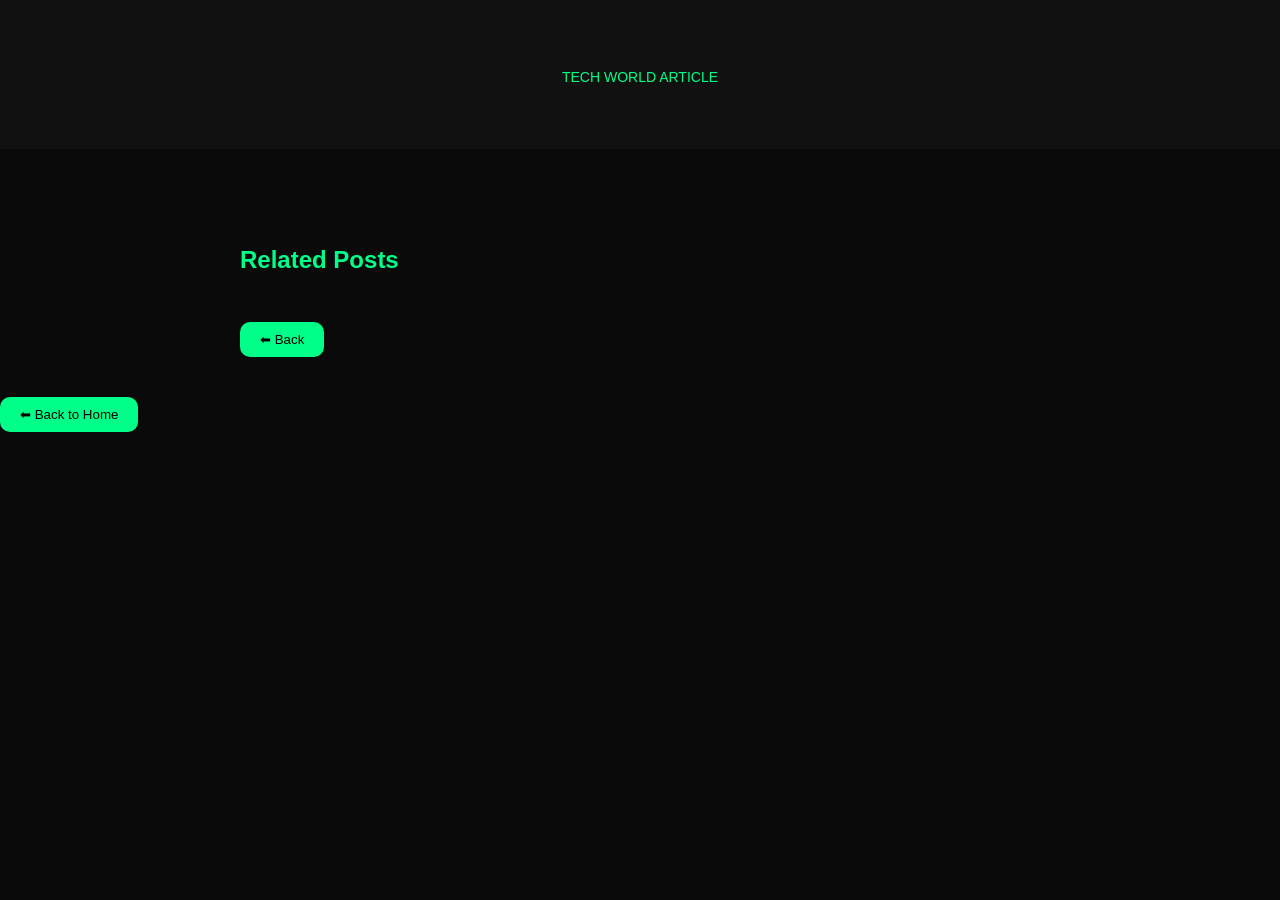
<file: post1.html>
<!DOCTYPE html>
<html>

<head>
  <meta charset="UTF-8">
  <title>Post</title>
  <link rel="stylesheet" href="style.css">
</head>

<body>

<header class="post-header">
  <h1 id="title"></h1>
  <p class="tag">TECH WORLD ARTICLE</p>
</header>

<div class="post-content">

  <img id="image" class="post-img">

  <div id="text"></div>

  <h2>Related Posts</h2>
  <div class="related" id="related"></div>

  <button onclick="history.back()" class="back-btn">⬅ Back</button>

</div>

<script src="script.js"></script>

<script>
let allPosts = [];

fetch("posts.json")
  .then(res => res.json())
  .then(data => {
    allPosts = data;

    let params = new URLSearchParams(window.location.search);
    let id = params.get("id");

    let post = allPosts[id];

    if(post){
      document.getElementById("title").innerText = post.title;
      document.getElementById("image").src = post.image;

      document.getElementById("text").innerHTML =
        post.content.map(p => `<p>${p}</p>`).join("");

      showRelated(post, id);
    }
  });

// Related posts
let relatedContainer = document.getElementById("related");

function showRelated(currentPost, currentId){

    relatedContainer.innerHTML = "";

    allPosts.forEach((post, index) => {

        if(index != currentId && post.category === currentPost.category){

            relatedContainer.innerHTML += `
            <div class="related-card" onclick="openPost(${index})">
                <img src="${post.image}">
                <h4>${post.title}</h4>
            </div>
            `;
        }
    });
}

function openPost(id){
    window.location.href = "post.html?id=" + id;
}
</script>
<button onclick="window.location.href='index.html'" class="back-btn">
  ⬅ Back to Home
</button>
</body>

</html>
</file>
<file: style.css>
body{
    margin:0;
    background:#0a0a0a;
    color:white;
    font-family:Arial;
}

/* NAV */
nav{
    display:flex;
    justify-content:space-between;
    align-items:center;
    padding:20px 40px;
    background:#111;
    flex-wrap:wrap;
}

nav a{
    color:white;
    text-decoration:none;
    margin-left:20px;
    font-size:18px;
}

nav a:hover{
    color:#00ff88;
}

.logo{
    color:#00ff88;
}

/* SEARCH */
.search{
    padding:10px 15px;
    border:none;
    border-radius:10px;
    background:#222;
    color:white;
    outline:none;
}

/* HERO */
.hero{
    text-align:center;
    padding:100px 20px;
}

.hero h2{
    font-size:32px;
    margin-bottom:20px;
}

.hero p{
    font-size:22px;
    color:#aaa;
}

.hero button{
    margin-top:20px;
    padding:15px 30px;
    border:none;
    border-radius:10px;
    background:#00ff88;
    font-size:18px;
    cursor:pointer;
    transition:0.3s;
}

.hero button:hover{
    background:#00cc6a;
    transform:scale(1.05);
}

/* CATEGORIES */
.categories{
    text-align:center;
    margin-bottom:30px;
}

.categories button{
    margin:10px;
    padding:12px 20px;
    border:none;
    border-radius:30px;
    background:#1f1f1f;
    color:white;
    cursor:pointer;
    transition:0.3s;
}

.categories button:hover{
    background:#00ff88;
    color:black;
}

/* POSTS GRID */
.posts{
    display:grid;
    grid-template-columns:repeat(auto-fit, minmax(220px, 1fr));
    gap:20px;
    padding:20px;
}

/* CARD */
.post-card{
    background:#161616;
    border-radius:20px;
    overflow:hidden;
    transition:0.3s;
    padding-bottom:10px;
}

.post-card:hover{
    transform:translateY(-10px) scale(1.02);
    box-shadow:0 10px 30px rgba(0,255,136,0.2);
}

.post-card img{
    width:100%;
    height:140px;
    object-fit:cover;
    display:block;
}

.post-card h3{
    padding:10px;
}

.post-card p{
    padding:0 10px;
    color:#bbb;
}

.post-card button{
    margin:10px;
    padding:10px 15px;
    border:none;
    border-radius:10px;
    background:#00ff88;
    cursor:pointer;
}

/* FOOTER */
footer{
    background:#111;
    text-align:center;
    padding:30px;
    margin-top:40px;
}

footer h3{
    color:#00ff88;
}

footer p{
    color:#aaa;
}

/* POST PAGE */
.post-header{
    text-align:center;
    padding:40px 20px;
    background:#111;
}

.post-content{
    max-width:800px;
    margin:auto;
    padding:20px;
    line-height:1.8;
}

.post-img{
    width:100%;
    border-radius:15px;
    margin:20px 0;
}

.post-content h2{
    color:#00ff88;
}
.tag{
    color:#00ff88;
    font-size:14px;
    margin-top:10px;
}

.back-btn{
    margin-top:20px;
    padding:10px 20px;
    border:none;
    background:#00ff88;
    color:black;
    border-radius:10px;
    cursor:pointer;
}

.back-btn:hover{
    background:#00cc6a;
}

.post-content{
    max-width:800px;
    margin:auto;
    padding:20px;
    line-height:1.8;
}

.post-header{
    text-align:center;
    padding:50px 20px;
    background:#111;
}

.post-header h1{
    font-size:28px;
}

.post-img{
    width:100%;
    border-radius:15px;
    margin:20px 0;
}
.related{
    display:grid;
    grid-template-columns:repeat(auto-fit, minmax(200px, 1fr));
    gap:15px;
    margin-top:20px;
}

.related-card{
    background:#161616;
    padding:10px;
    border-radius:15px;
    cursor:pointer;
    transition:0.3s;
}

.related-card:hover{
    transform:scale(1.05);
}

.related-card img{
    width:100%;
    height:100px;
    object-fit:cover;
    border-radius:10px;
}
.featured{
    padding:20px;
    text-align:center;
}

.featured-card{
    background:#161616;
    border-radius:20px;
    overflow:hidden;
    max-width:700px;
    margin:auto;
    cursor:pointer;
    transition:0.3s;
}

.featured-card:hover{
    transform:scale(1.02);
}

.featured-card img{
    width:100%;
    height:250px;
    object-fit:cover;
}

.featured-card h3{
    padding:10px;
    color:#00ff88;
}

.featured-card p{
    padding:0 10px 20px;
    color:#aaa;
}
.post-card{
    opacity:0;
    transform:translateY(20px);
    animation:fadeIn 0.5s forwards;
}

@keyframes fadeIn{
    to{
        opacity:1;
        transform:translateY(0);
    }
}
.post-header{
    animation:slideDown 0.6s ease;
}

@keyframes slideDown{
    from{
        transform:translateY(-30px);
        opacity:0;
    }
    to{
        transform:translateY(0);
        opacity:1;
    }
}

.post-content{
    animation:fadeIn 0.8s ease;
}
.featured-card{
    animation:zoomIn 0.6s ease;
}

@keyframes zoomIn{
    from{
        transform:scale(0.9);
        opacity:0;
    }
    to{
        transform:scale(1);
        opacity:1;
    }

.post-card:hover{
    transform:translateY(-10px) scale(1.03);
    transition:0.3s;
}
</file>
